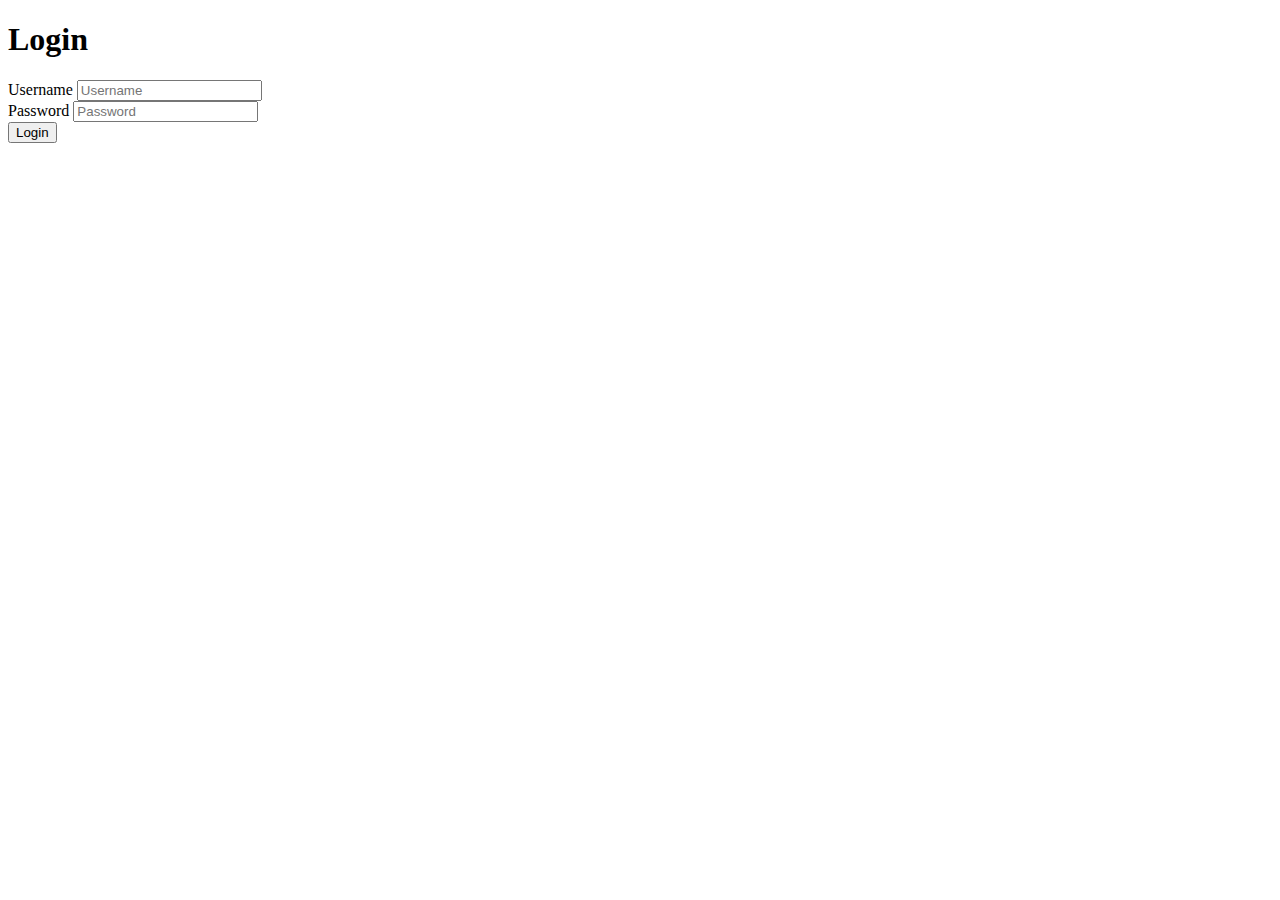
<file: templates/checkUser.html>
<!DOCTYPE html>
<html lang="en">
<head>
    <meta charset="UTF-8">
    <title>Login </title>
</head>
<body>
<h1>Login</h1>
<form action="/login" method="post">
    <label for="username">Username</label>
    <input type="text" name="username" id="username" placeholder="Username" required>
    <br>
    <label for="password">Password</label>
    <input type="password" name="password" id="password" placeholder="Password" required>
    <br>
    <input type="submit" value="Login">
</form>
</body>
</html>
</file>
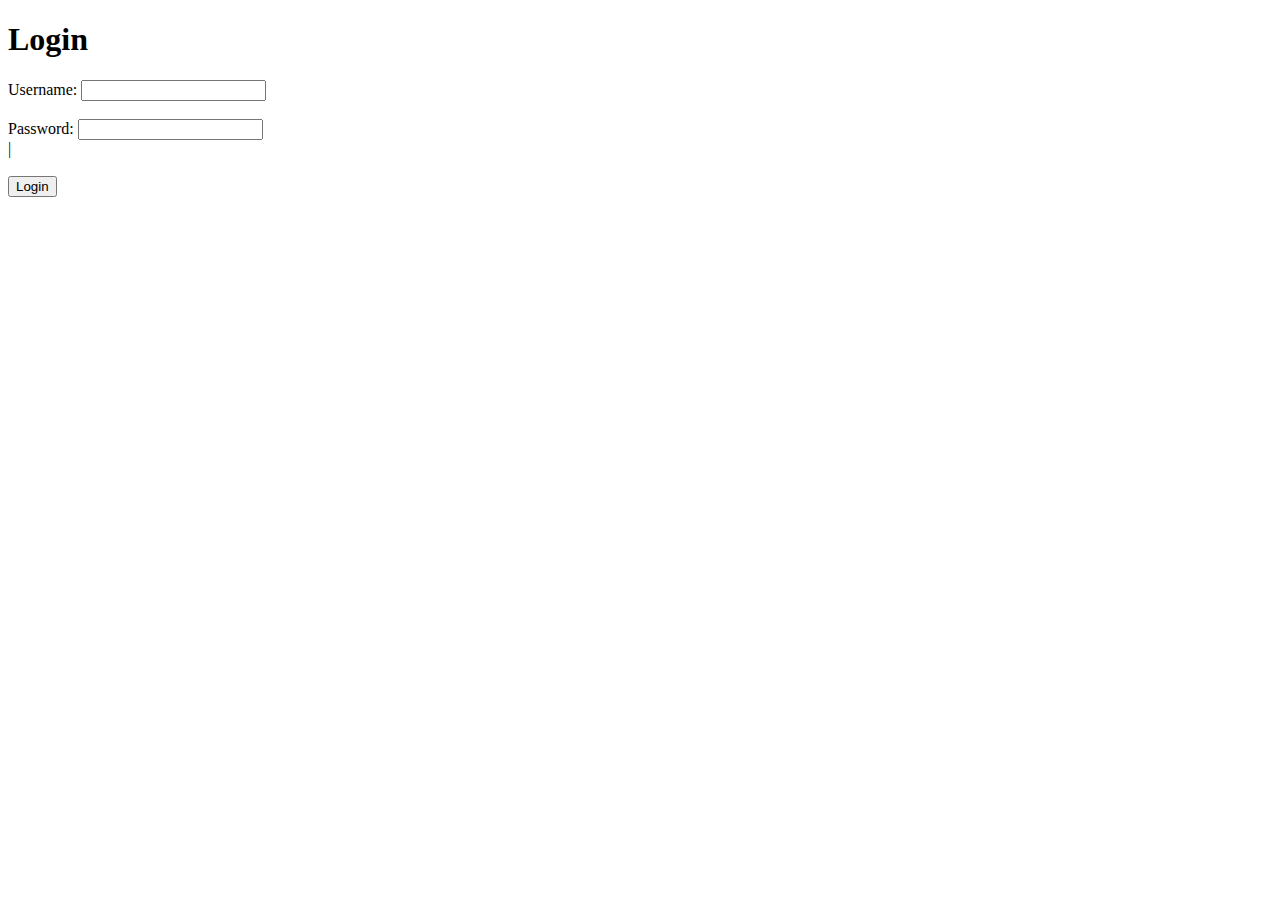
<file: templates/login.html>
<!DOCTYPE html>
<html lang="en">
<head>
    <meta charset="UTF-8">
    <title>Login</title>
</head>
<body>
<h1>Login</h1>
<form method="POST">
    <label for="username">Username:</label>
    <input type="text" id="username" name="txt_username" required>
    <br><br>
    <label for="password">Password:</label>
    <input type="text" id="password" name="txt_password" required>
    <br>|
    <br>
    <br>
    <button type="submit">Login</button>
</form>
</body>
</html>
</file>
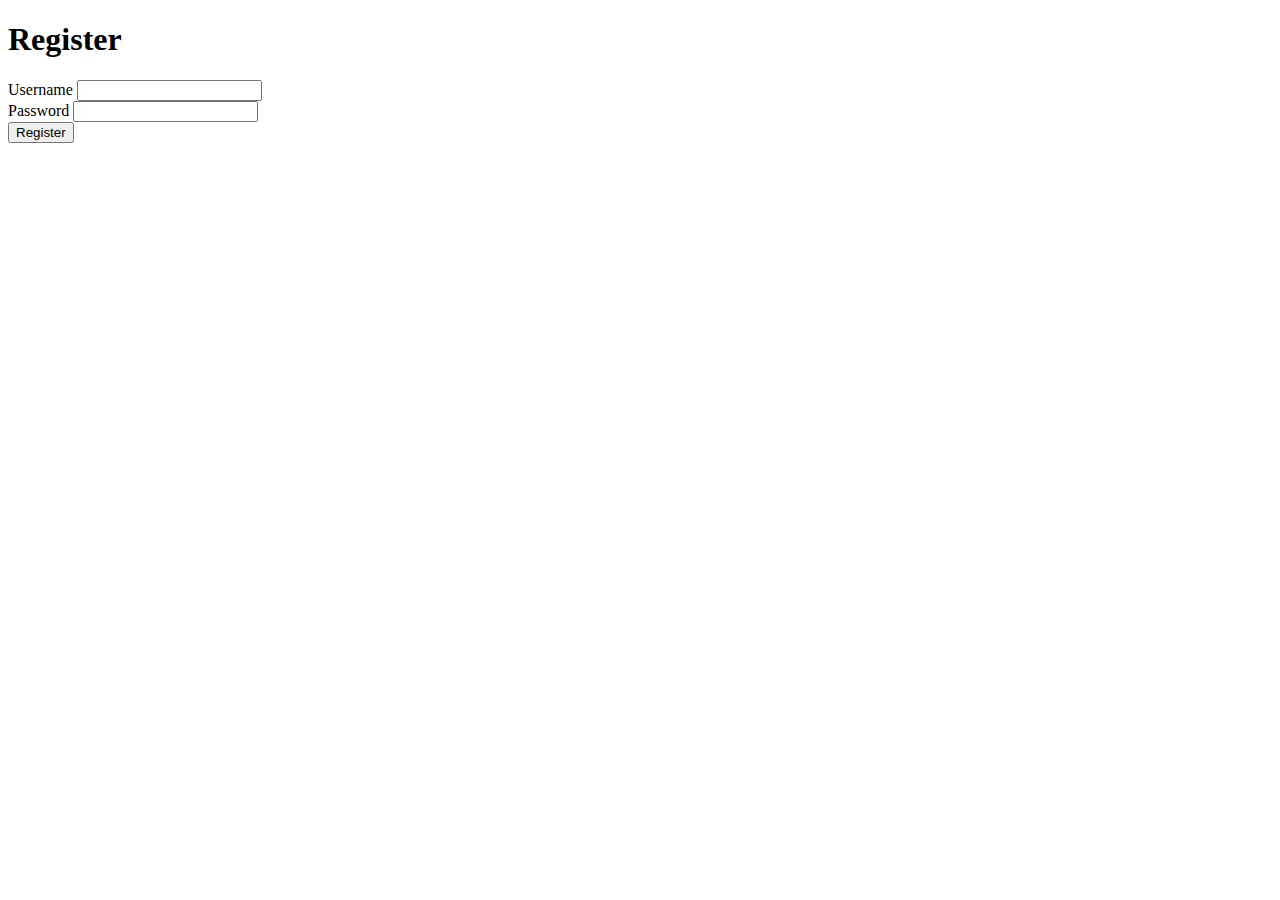
<file: templates/register.html>
<!DOCTYPE html>
<html lang="en">
<head>
    <meta charset="UTF-8">
    <title>Register</title>
</head>
<body>
<h1>Register</h1>
<form action="/register" method="post">
    <label for="username">Username</label>
    <input type="text" name="username" id="username" required>
    <br>
    <label for="password">Password</label>
    <input type="password" name="password" id="password" required>
    <br>
    <button type="submit">Register</button>
</form>
</body>
</html>
</file>
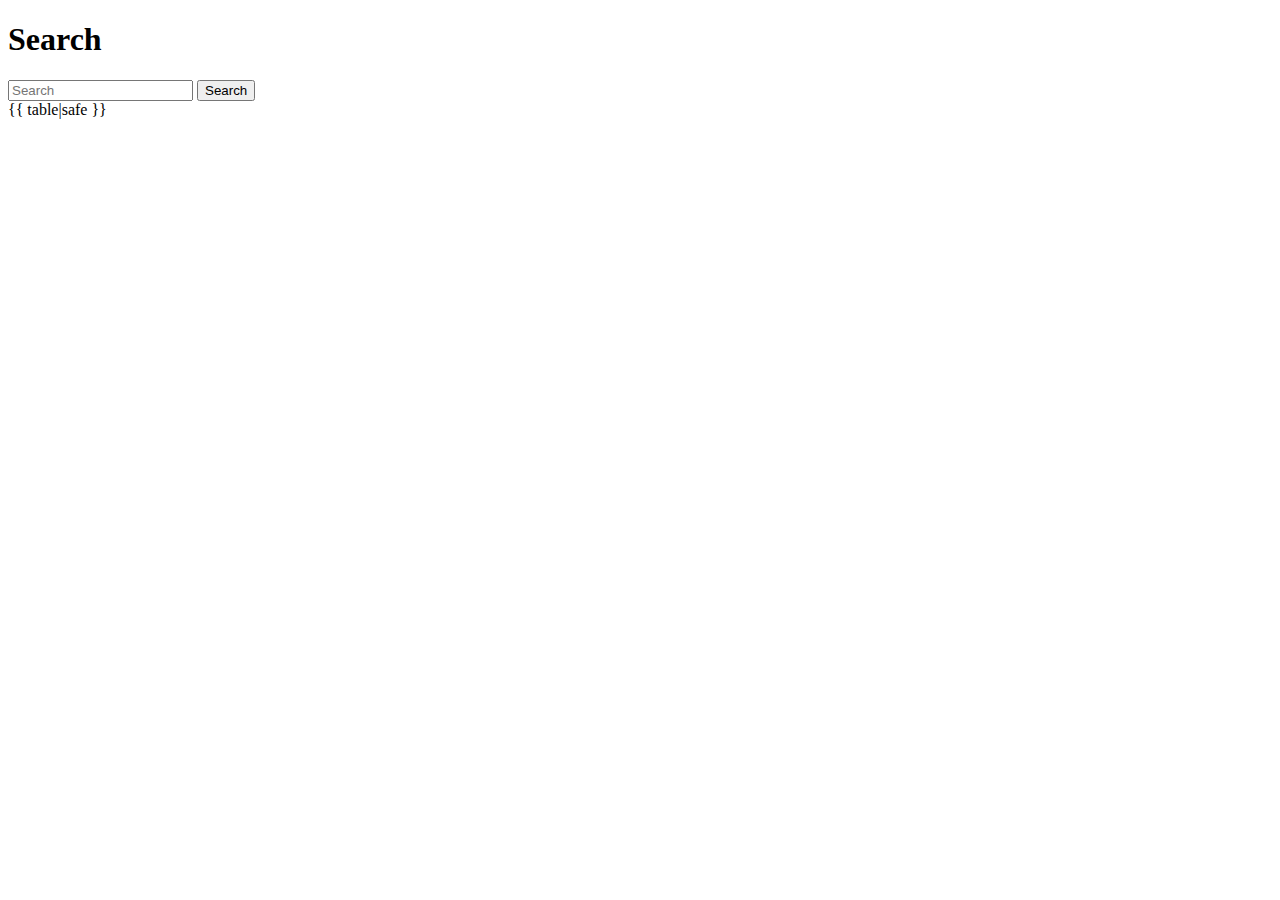
<file: templates/Search.html>
<!DOCTYPE html>
<html lang="en">
<head>
    <meta charset="UTF-8">
    <title>Search</title>
    <link>
</head>
<body>
<h1>Search</h1>
<form action="/searchData" method="post">
    <input type="text" name="searchInput" placeholder="Search">
    <input type="submit" value="Search">
</form>
<div>
    {{ table|safe }}
</div>
</body>
</html>
</file>
